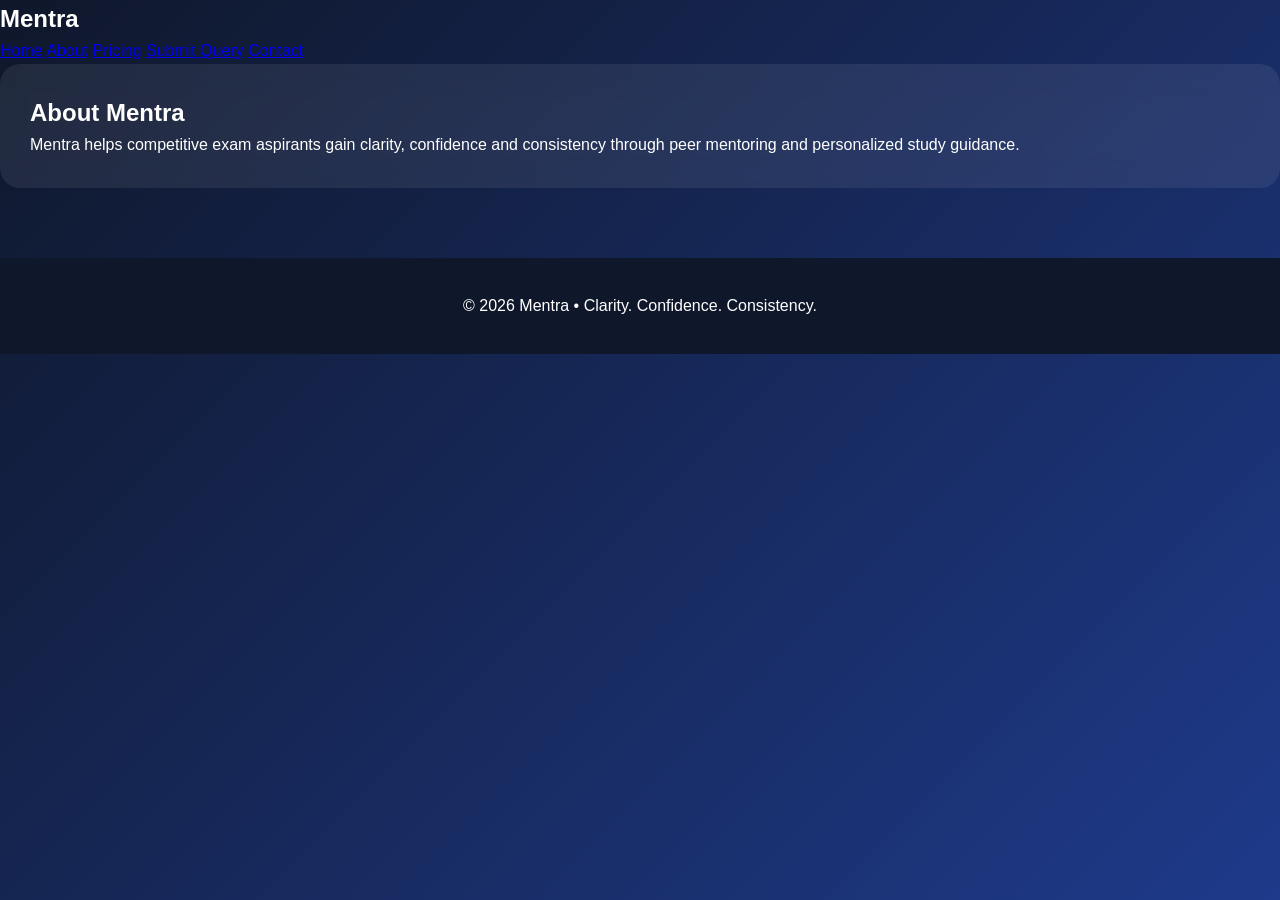
<file: about.html>
<!DOCTYPE html><html><head><meta charset='utf-8'>
<meta name='viewport' content='width=device-width,initial-scale=1'>
<title>About</title><link rel='stylesheet' href='style.css'></head>
<body>
<header><h2>Mentra</h2>
<nav>
<a href='index.html'>Home</a>
<a href='about.html'>About</a>
<a href='pricing.html'>Pricing</a>
<a href='query.html'>Submit Query</a>
<a href='contact.html'>Contact</a>
</nav></header>
<div class='container'><div class='card'><h2>About Mentra</h2><p>Mentra helps competitive exam aspirants gain clarity, confidence and consistency through peer mentoring and personalized study guidance.</p></div></div>
<footer>© 2026 Mentra • Clarity. Confidence. Consistency.</footer>
</body></html>
</file>
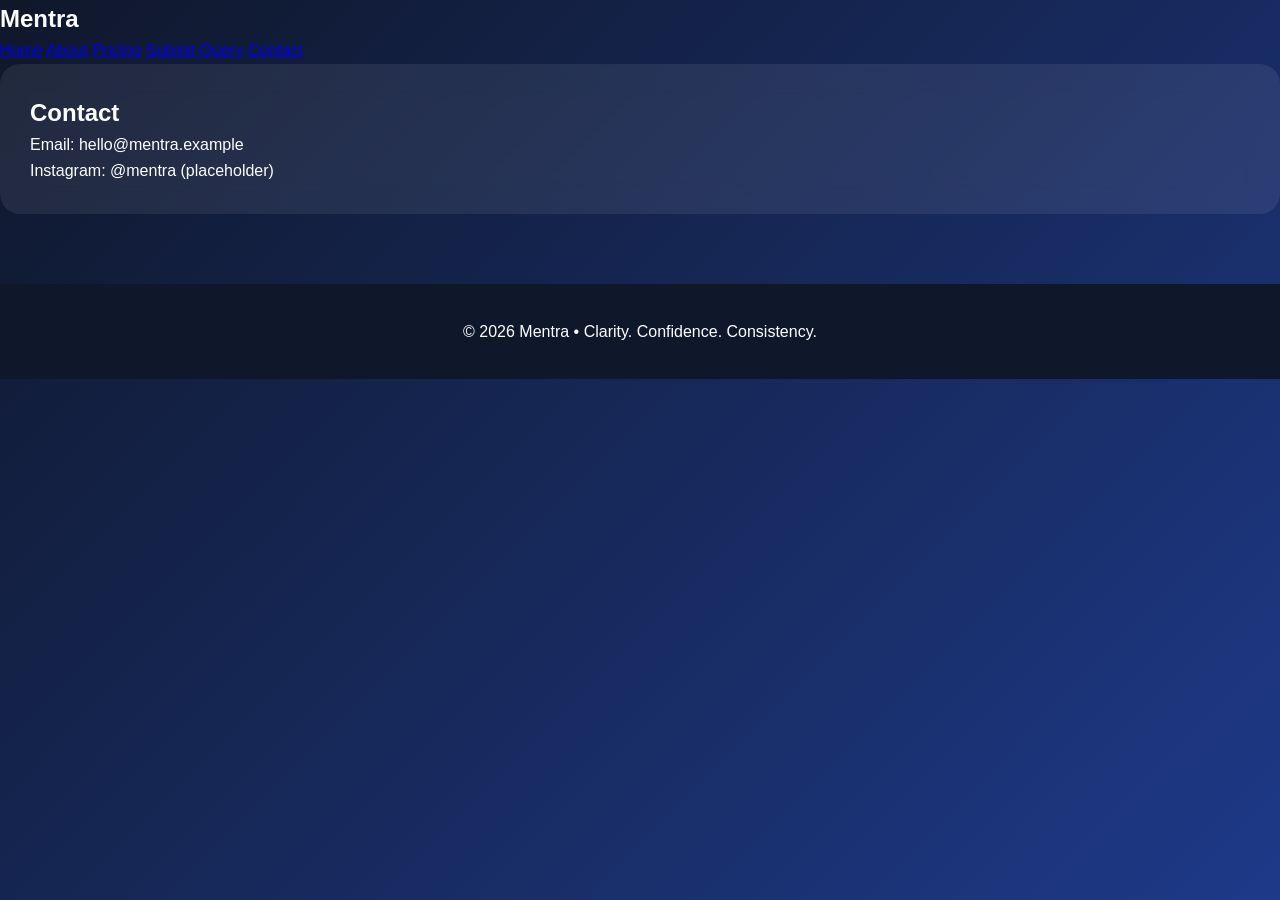
<file: contact.html>
<!DOCTYPE html><html><head><meta charset='utf-8'>
<meta name='viewport' content='width=device-width,initial-scale=1'>
<title>Contact</title><link rel='stylesheet' href='style.css'></head>
<body>
<header><h2>Mentra</h2>
<nav>
<a href='index.html'>Home</a>
<a href='about.html'>About</a>
<a href='pricing.html'>Pricing</a>
<a href='query.html'>Submit Query</a>
<a href='contact.html'>Contact</a>
</nav></header>
<div class='container'><div class='card'><h2>Contact</h2><p>Email: hello@mentra.example</p><p>Instagram: @mentra (placeholder)</p></div></div>
<footer>© 2026 Mentra • Clarity. Confidence. Consistency.</footer>
</body></html>
</file>
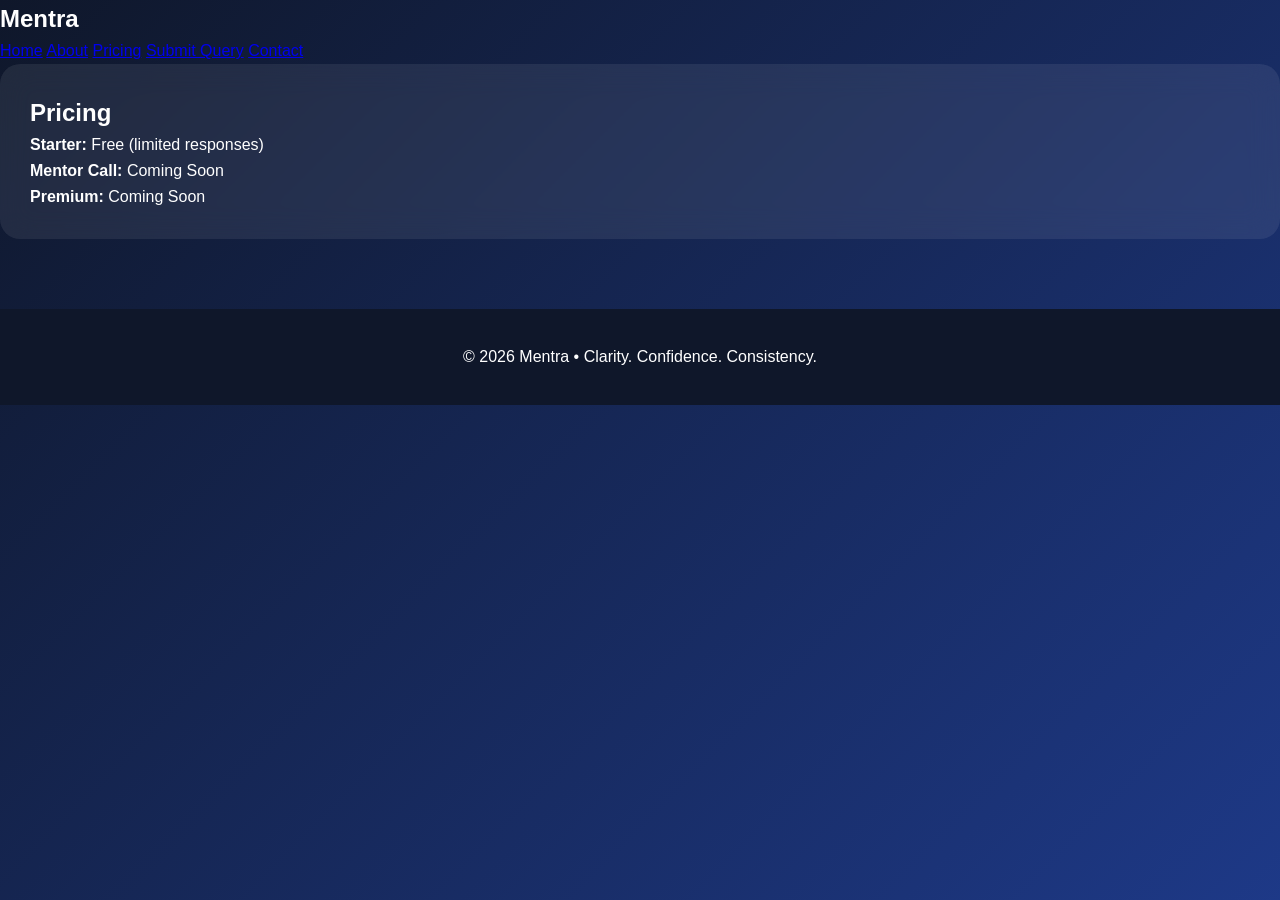
<file: pricing.html>
<!DOCTYPE html><html><head><meta charset='utf-8'>
<meta name='viewport' content='width=device-width,initial-scale=1'>
<title>Pricing</title><link rel='stylesheet' href='style.css'></head>
<body>
<header><h2>Mentra</h2>
<nav>
<a href='index.html'>Home</a>
<a href='about.html'>About</a>
<a href='pricing.html'>Pricing</a>
<a href='query.html'>Submit Query</a>
<a href='contact.html'>Contact</a>
</nav></header>
<div class='container'><div class='card'><h2>Pricing</h2><p><b>Starter:</b> Free (limited responses)</p><p><b>Mentor Call:</b> Coming Soon</p><p><b>Premium:</b> Coming Soon</p></div></div>
<footer>© 2026 Mentra • Clarity. Confidence. Consistency.</footer>
</body></html>
</file>
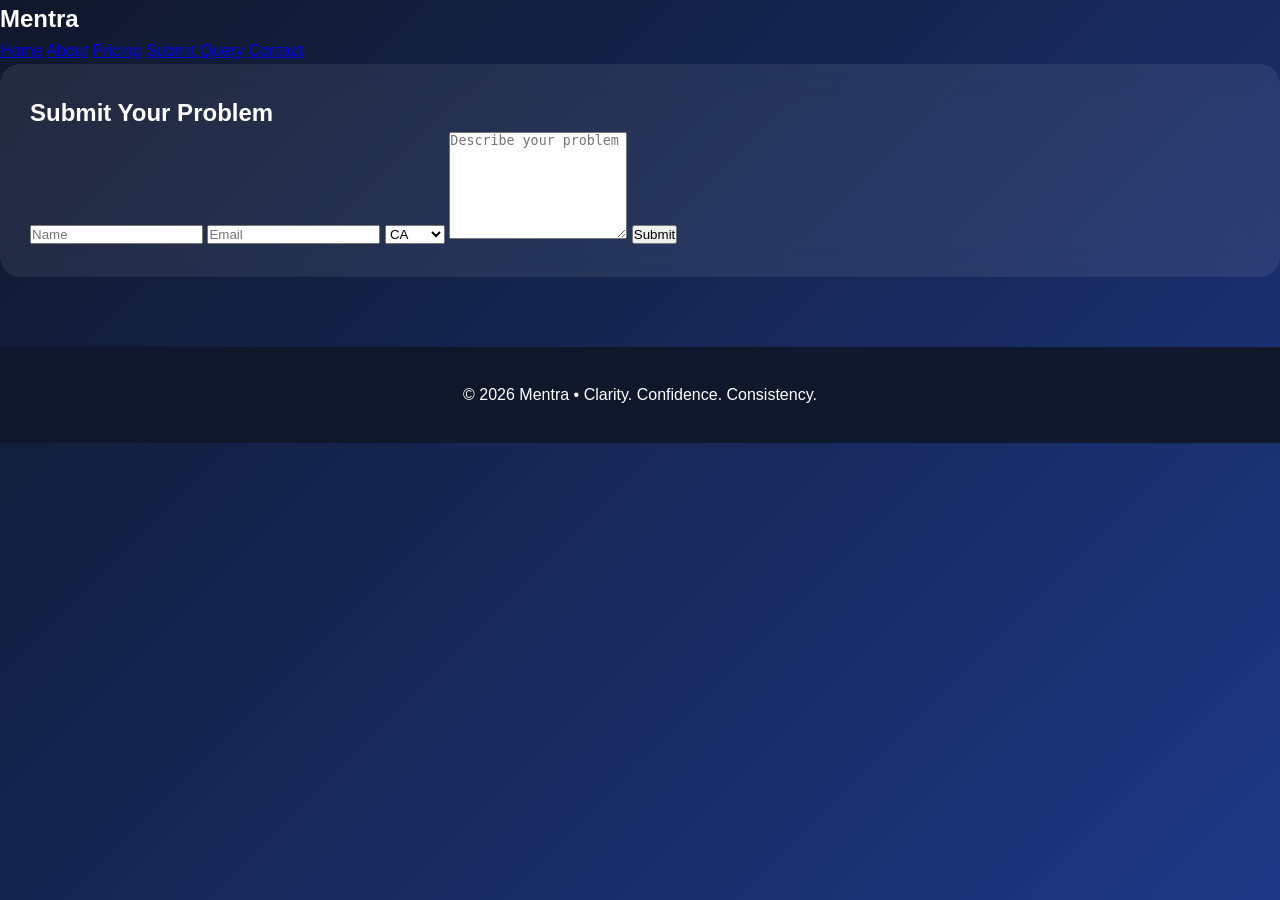
<file: query.html>
<!DOCTYPE html><html><head><meta charset='utf-8'>
<meta name='viewport' content='width=device-width,initial-scale=1'>
<title>Submit Query</title><link rel='stylesheet' href='style.css'></head>
<body>
<header><h2>Mentra</h2>
<nav>
<a href='index.html'>Home</a>
<a href='about.html'>About</a>
<a href='pricing.html'>Pricing</a>
<a href='query.html'>Submit Query</a>
<a href='contact.html'>Contact</a>
</nav></header>

<div class='container'><div class='card'><h2>Submit Your Problem</h2>
<form onsubmit="event.preventDefault();alert('Prototype only. Connect to a backend later.');">
<input placeholder='Name' required>
<input type='email' placeholder='Email' required>
<select><option>CA</option><option>CMA</option><option>NEET</option><option>UPSC</option><option>JEE</option></select>
<textarea rows='7' placeholder='Describe your problem'></textarea>
<button>Submit</button>
</form></div></div>

<footer>© 2026 Mentra • Clarity. Confidence. Consistency.</footer>
</body></html>
</file>
<file: style.css>
*{
margin:0;
padding:0;
box-sizing:border-box;
}

html{
scroll-behavior:smooth;
}

body{
font-family:Arial,Helvetica,sans-serif;
background:linear-gradient(135deg,#0f172a,#1e3a8a,#312e81,#0f172a);
background-size:400% 400%;
animation:bg 15s ease infinite;
color:#fff;
line-height:1.6;
}

@keyframes bg{
0%{background-position:0% 50%;}
50%{background-position:100% 50%;}
100%{background-position:0% 50%;}
}

.navbar{
display:flex;
justify-content:space-between;
align-items:center;
padding:25px 8%;
position:sticky;
top:0;
background:rgba(15,23,42,.75);
backdrop-filter:blur(12px);
z-index:1000;
}

.logo{
font-size:30px;
font-weight:bold;
color:#60a5fa;
}

.navbar ul{
display:flex;
list-style:none;
gap:35px;
}

.navbar a{
color:white;
text-decoration:none;
font-size:17px;
transition:.3s;
}

.navbar a:hover{
color:#60a5fa;
}

.hero{
padding:120px 8%;
text-align:center;
}

.hero-badge{
display:inline-block;
padding:10px 22px;
background:rgba(96,165,250,.18);
border:1px solid #60a5fa;
border-radius:40px;
margin-bottom:30px;
font-size:15px;
}

.hero h1{
font-size:65px;
margin-bottom:20px;
font-weight:800;
}

.hero span{
color:#60a5fa;
}

.hero-description{
max-width:900px;
margin:auto;
font-size:22px;
color:#d1d5db;
margin-bottom:40px;
}

.hero-buttons{
display:flex;
justify-content:center;
gap:20px;
flex-wrap:wrap;
}

.btn{
padding:16px 38px;
background:linear-gradient(90deg,#7c3aed,#2563eb);
border:none;
border-radius:50px;
color:white;
text-decoration:none;
font-size:18px;
cursor:pointer;
transition:.3s;
box-shadow:0 0 25px rgba(124,58,237,.3);
}

.btn:hover{
transform:translateY(-5px);
box-shadow:0 12px 30px rgba(37,99,235,.4);
}

.secondary{
background:transparent;
border:2px solid #60a5fa;
}

.features{
padding:90px 8%;
}

.features h2{
text-align:center;
font-size:40px;
margin-bottom:50px;
}

.feature-grid{
display:grid;
grid-template-columns:repeat(auto-fit,minmax(250px,1fr));
gap:25px;
}

.card{
background:rgba(255,255,255,.08);
backdrop-filter:blur(15px);
padding:30px;
border-radius:20px;
transition:.3s;
}

.card:hover{
transform:translateY(-8px);
}

.card h3{
margin-bottom:15px;
}

#about,
#contact{
padding:90px 8%;
max-width:1000px;
margin:auto;
}

#about h2,
#contact h2{
font-size:40px;
margin-bottom:20px;
}

footer{
padding:35px;
text-align:center;
background:#0f172a;
margin-top:70px;
}

/* POPUP */

.popup{
display:none;
position:fixed;
top:0;
left:0;
width:100%;
height:100%;
background:rgba(0,0,0,.75);
justify-content:center;
align-items:center;
z-index:9999;
backdrop-filter:blur(5px);
}

.popup-content{
width:650px;
max-width:92%;
background:#111827;
padding:35px;
border-radius:25px;
animation:popup .3s ease;
box-shadow:0 0 50px rgba(124,58,237,.45);
}

@keyframes popup{
from{
transform:scale(.85);
opacity:0;
}
to{
transform:scale(1);
opacity:1;
}
}

.popup-content h2{
margin-bottom:10px;
}

.popup-content p{
margin-bottom:20px;
color:#d1d5db;
}

.popup-content input,
.popup-content select,
.popup-content textarea{
width:100%;
padding:15px;
margin:10px 0;
border:none;
border-radius:12px;
background:#1f2937;
color:white;
font-size:16px;
outline:none;
}

.popup-content textarea{
height:180px;
resize:none;
}

.submit-btn{
width:100%;
padding:16px;
margin-top:15px;
background:linear-gradient(90deg,#7c3aed,#2563eb);
border:none;
border-radius:12px;
color:white;
font-size:18px;
cursor:pointer;
transition:.3s;
}

.submit-btn:hover{
transform:translateY(-3px);
}

.close{
float:right;
font-size:34px;
cursor:pointer;
}
</file>
